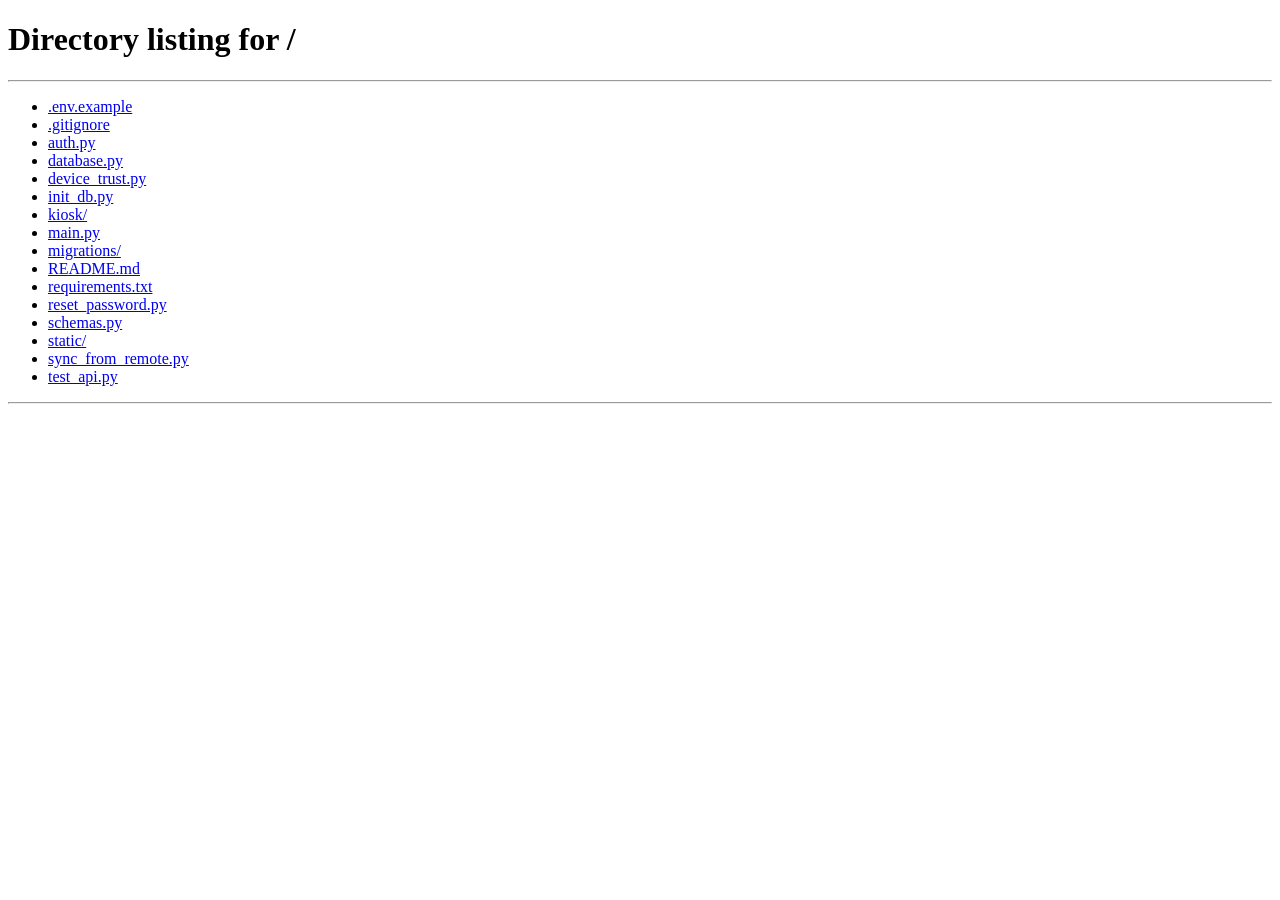
<file: static/reports.html>
<!DOCTYPE html>
<html lang="tr">
<head>
    <meta charset="UTF-8">
    <meta name="viewport" content="width=device-width, initial-scale=1.0">
    <title>Personel Çalışma Süreleri ve Excel Raporu - Web Attendance</title>
    <!-- Google Fonts -->
    <link rel="preconnect" href="https://fonts.googleapis.com">
    <link rel="preconnect" href="https://fonts.gstatic.com" crossorigin>
    <link href="https://fonts.googleapis.com/css2?family=Outfit:wght@300;400;500;600;700;800&family=Plus+Jakarta+Sans:wght@400;500;600;700&display=swap" rel="stylesheet">
    <!-- Font Awesome -->
    <link rel="stylesheet" href="https://cdnjs.cloudflare.com/ajax/libs/font-awesome/6.4.0/css/all.min.css">
    <!-- Base CSS -->
    <link rel="stylesheet" href="/static/style.css?v=20261104_1">
    <style>
        /* Dedicated Report Page Styles */
        .report-page-container {
            width: 100%;
            max-width: 1320px;
            margin: 0 auto;
            display: flex;
            flex-direction: column;
            gap: 24px;
        }

        .report-top-header {
            display: flex;
            justify-content: space-between;
            align-items: center;
            flex-wrap: wrap;
            gap: 16px;
            background: var(--bg-card);
            padding: 20px 28px;
            border-radius: var(--radius-xl);
            border: 1px solid var(--border);
            box-shadow: var(--shadow-card);
        }

        .report-brand-title {
            display: flex;
            align-items: center;
            gap: 14px;
        }

        .report-brand-title i.brand-icon {
            font-size: 1.8rem;
            color: #2E7D32;
            background: #E8F5E9;
            padding: 12px;
            border-radius: 12px;
        }

        .report-brand-title h1 {
            font-size: 1.4rem;
            font-weight: 700;
            color: var(--text-main);
            margin-bottom: 2px;
        }

        .report-brand-title p {
            font-size: 0.85rem;
            color: var(--text-muted);
        }

        .report-header-actions {
            display: flex;
            align-items: center;
            gap: 12px;
        }

        /* KPI Stats Grid */
        .kpi-grid {
            display: grid;
            grid-template-columns: repeat(auto-fit, minmax(240px, 1fr));
            gap: 18px;
        }

        .kpi-card {
            background: var(--bg-card);
            border: 1px solid var(--border);
            border-radius: var(--radius-lg);
            padding: 20px 24px;
            box-shadow: var(--shadow-card);
            display: flex;
            align-items: center;
            gap: 18px;
            transition: transform 0.2s ease, box-shadow 0.2s ease;
        }

        .kpi-card:hover {
            transform: translateY(-2px);
            box-shadow: 0 12px 24px -6px rgba(44, 51, 45, 0.1);
        }

        .kpi-icon-wrapper {
            width: 52px;
            height: 52px;
            border-radius: 14px;
            display: flex;
            align-items: center;
            justify-content: center;
            font-size: 1.4rem;
            flex-shrink: 0;
        }

        .kpi-icon-blue { background: #E0F2FE; color: #0284C7; }
        .kpi-icon-green { background: #DCFCE7; color: #16A34A; }
        .kpi-icon-amber { background: #FEF3C7; color: #D97706; }
        .kpi-icon-purple { background: #F3E8FF; color: #9333EA; }

        .kpi-info h3 {
            font-size: 0.82rem;
            font-weight: 600;
            text-transform: uppercase;
            letter-spacing: 0.5px;
            color: var(--text-muted);
            margin-bottom: 4px;
        }

        .kpi-info .kpi-value {
            font-size: 1.65rem;
            font-weight: 800;
            color: var(--text-main);
            line-height: 1.2;
        }

        /* Toolbar & Filters Card */
        .toolbar-card {
            background: var(--bg-card);
            border: 1px solid var(--border);
            border-radius: var(--radius-xl);
            padding: 22px 28px;
            box-shadow: var(--shadow-card);
            display: flex;
            flex-direction: column;
            gap: 18px;
        }

        .toolbar-top-row {
            display: flex;
            justify-content: space-between;
            align-items: center;
            flex-wrap: wrap;
            gap: 16px;
        }

        .range-pill-group {
            display: flex;
            gap: 8px;
            flex-wrap: wrap;
            background: #F1F4F1;
            padding: 6px;
            border-radius: var(--radius-md);
        }

        .range-pill-btn {
            border: none;
            background: transparent;
            padding: 8px 16px;
            font-size: 0.88rem;
            font-weight: 600;
            color: var(--text-muted);
            border-radius: 8px;
            cursor: pointer;
            transition: all 0.2s ease;
            display: inline-flex;
            align-items: center;
            gap: 6px;
        }

        .range-pill-btn:hover {
            color: var(--text-main);
            background: rgba(255, 255, 255, 0.6);
        }

        .range-pill-btn.active {
            background: var(--bg-card);
            color: #1B4332;
            box-shadow: 0 2px 6px rgba(0, 0, 0, 0.08);
        }

        .excel-export-btn {
            background: #2E7D32;
            color: #FFFFFF;
            border: none;
            padding: 10px 22px;
            border-radius: var(--radius-md);
            font-weight: 700;
            font-size: 0.92rem;
            cursor: pointer;
            display: inline-flex;
            align-items: center;
            gap: 10px;
            transition: all 0.2s ease;
            box-shadow: 0 4px 12px rgba(46, 125, 50, 0.25);
        }

        .excel-export-btn:hover {
            background: #1B5E20;
            transform: translateY(-1px);
            box-shadow: 0 6px 16px rgba(46, 125, 50, 0.35);
        }

        .excel-export-btn:active {
            transform: translateY(0);
        }

        .excel-export-btn.loading {
            opacity: 0.8;
            pointer-events: none;
        }

        .toolbar-bottom-row {
            display: flex;
            align-items: center;
            flex-wrap: wrap;
            gap: 14px;
            padding-top: 14px;
            border-top: 1px dashed var(--border);
        }

        .custom-date-container {
            display: flex;
            align-items: center;
            gap: 10px;
            flex-wrap: wrap;
        }

        .custom-date-input {
            padding: 8px 12px;
            border: 1px solid var(--border);
            border-radius: var(--radius-sm);
            font-size: 0.88rem;
            color: var(--text-main);
            background: #FAFAFA;
        }

        .custom-date-input:focus {
            outline: none;
            border-color: var(--primary);
            background: #FFFFFF;
        }

        .search-box-wrapper {
            flex: 1;
            min-width: 260px;
            position: relative;
        }

        .search-box-wrapper input {
            width: 100%;
            padding: 9px 14px 9px 38px;
            border: 1px solid var(--border);
            border-radius: var(--radius-md);
            font-size: 0.9rem;
            color: var(--text-main);
            background: #FAFAFA;
            transition: border-color 0.2s ease;
        }

        .search-box-wrapper input:focus {
            outline: none;
            border-color: var(--primary);
            background: #FFFFFF;
        }

        .search-box-wrapper i {
            position: absolute;
            left: 13px;
            top: 50%;
            transform: translateY(-50%);
            color: var(--text-muted);
            font-size: 0.9rem;
        }

        /* Table Card */
        .table-card {
            background: var(--bg-card);
            border: 1px solid var(--border);
            border-radius: var(--radius-xl);
            box-shadow: var(--shadow-card);
            overflow: hidden;
            display: flex;
            flex-direction: column;
        }

        .table-header-bar {
            padding: 18px 26px;
            display: flex;
            justify-content: space-between;
            align-items: center;
            border-bottom: 1px solid var(--border);
            background: #FCFDFB;
        }

        .table-header-bar h2 {
            font-size: 1.1rem;
            font-weight: 700;
            color: var(--text-main);
            display: flex;
            align-items: center;
            gap: 10px;
        }

        .table-responsive-container {
            width: 100%;
            overflow-x: auto;
        }

        .report-data-table {
            width: 100%;
            border-collapse: collapse;
            font-size: 0.9rem;
            text-align: left;
        }

        .report-data-table th {
            background: #F4F7F4;
            color: #2F3E33;
            font-weight: 700;
            padding: 14px 16px;
            font-size: 0.82rem;
            text-transform: uppercase;
            letter-spacing: 0.5px;
            border-bottom: 2px solid var(--border);
            white-space: nowrap;
        }

        .report-data-table td {
            padding: 14px 16px;
            border-bottom: 1px solid var(--border);
            color: var(--text-main);
            vertical-align: middle;
        }

        .report-data-table tbody tr:hover {
            background-color: #F8FAF7;
        }

        .badge-status {
            display: inline-flex;
            align-items: center;
            gap: 6px;
            padding: 4px 10px;
            border-radius: 20px;
            font-size: 0.78rem;
            font-weight: 700;
        }

        .badge-active {
            background: #DCFCE7;
            color: #15803D;
        }

        .badge-active::before {
            content: "";
            width: 7px;
            height: 7px;
            border-radius: 50%;
            background: #16A34A;
            animation: pulseDot 1.5s infinite;
        }

        @keyframes pulseDot {
            0%, 100% { opacity: 1; transform: scale(1); }
            50% { opacity: 0.4; transform: scale(1.3); }
        }

        .badge-idle {
            background: #F3F4F6;
            color: #6B7280;
        }

        .hours-highlight {
            font-weight: 800;
            font-size: 1.05rem;
            color: #1B4332;
        }

        .btn-view-logs {
            background: #E8F5E9;
            color: #2E7D32;
            border: 1px solid #C8E6C9;
            padding: 6px 12px;
            border-radius: 6px;
            font-size: 0.82rem;
            font-weight: 600;
            cursor: pointer;
            transition: all 0.2s ease;
            display: inline-flex;
            align-items: center;
            gap: 6px;
        }

        .btn-view-logs:hover {
            background: #2E7D32;
            color: #FFFFFF;
        }

        /* Modal Styles */
        .modal-overlay {
            position: fixed;
            top: 0;
            left: 0;
            right: 0;
            bottom: 0;
            background: rgba(15, 23, 42, 0.6);
            backdrop-filter: blur(4px);
            display: none;
            align-items: center;
            justify-content: center;
            z-index: 9999;
            padding: 20px;
            animation: fadeIn 0.2s ease-out;
        }

        .modal-overlay.active {
            display: flex;
        }

        .modal-dialog {
            background: #FFFFFF;
            border-radius: var(--radius-xl);
            width: 100%;
            max-width: 860px;
            max-height: 85vh;
            display: flex;
            flex-direction: column;
            box-shadow: var(--shadow-modal);
            overflow: hidden;
        }

        .modal-header {
            padding: 20px 26px;
            border-bottom: 1px solid var(--border);
            display: flex;
            justify-content: space-between;
            align-items: center;
            background: #F9FBF9;
        }

        .modal-header h3 {
            font-size: 1.2rem;
            font-weight: 700;
            color: var(--text-main);
            display: flex;
            align-items: center;
            gap: 10px;
        }

        .modal-close-btn {
            background: transparent;
            border: none;
            font-size: 1.3rem;
            color: var(--text-muted);
            cursor: pointer;
            padding: 6px;
            border-radius: 6px;
            transition: color 0.2s;
        }

        .modal-close-btn:hover {
            color: var(--error);
        }

        .modal-body {
            padding: 24px 26px;
            overflow-y: auto;
            flex: 1;
        }

        .log-timeline-table {
            width: 100%;
            border-collapse: collapse;
            font-size: 0.88rem;
        }

        .log-timeline-table th {
            background: #F3F4F6;
            color: var(--text-muted);
            padding: 10px 12px;
            text-align: left;
            font-size: 0.8rem;
            text-transform: uppercase;
        }

        .log-timeline-table td {
            padding: 10px 12px;
            border-bottom: 1px solid #E5E7EB;
        }

        .action-tag-in {
            color: #15803D;
            background: #DCFCE7;
            padding: 3px 8px;
            border-radius: 4px;
            font-weight: 700;
            font-size: 0.78rem;
        }

        .action-tag-out {
            color: #B91C1C;
            background: #FEE2E2;
            padding: 3px 8px;
            border-radius: 4px;
            font-weight: 700;
            font-size: 0.78rem;
        }
    </style>
</head>
<body>

    <div class="report-page-container">

        <!-- Top Header Navigation -->
        <header class="report-top-header">
            <div class="report-brand-title">
                <i class="fa-solid fa-file-excel brand-icon"></i>
                <div>
                    <h1>Personel Çalışma Süreleri ve Excel Raporu</h1>
                    <p>Filtrelenen dönem bazında tüm çalışanların mesai saatleri, giriş-çıkış analizleri ve Excel çıktısı</p>
                </div>
            </div>

            <div class="report-header-actions">
                <a href="/#map" onclick="sessionStorage.setItem('open_admin_tab', 'map')" class="btn btn-outline" style="text-decoration:none; display:inline-flex; align-items:center; gap:8px;">
                    <i class="fa-solid fa-map-location-dot" style="color:#0284C7;"></i>
                    <span>Canlı Harita</span>
                </a>
                <a href="/" class="btn btn-outline" style="text-decoration:none; display:inline-flex; align-items:center; gap:8px;">
                    <i class="fa-solid fa-arrow-left"></i>
                    <span>Ana Panele Dön</span>
                </a>
                <button type="button" class="btn btn-ghost" onclick="handleLogout()" title="Oturumu Kapat">
                    <i class="fa-solid fa-right-from-bracket"></i>
                </button>
            </div>
        </header>

        <!-- KPI Summary Cards -->
        <div class="kpi-grid">
            <div class="kpi-card">
                <div class="kpi-icon-wrapper kpi-icon-blue">
                    <i class="fa-solid fa-users"></i>
                </div>
                <div class="kpi-info">
                    <h3>Toplam Personel</h3>
                    <div id="kpiTotalPersonnel" class="kpi-value">-</div>
                </div>
            </div>

            <div class="kpi-card">
                <div class="kpi-icon-wrapper kpi-icon-green">
                    <i class="fa-solid fa-user-check"></i>
                </div>
                <div class="kpi-info">
                    <h3>Şu An Mesaide</h3>
                    <div id="kpiActivePersonnel" class="kpi-value">-</div>
                </div>
            </div>

            <div class="kpi-card">
                <div class="kpi-icon-wrapper kpi-icon-amber">
                    <i class="fa-solid fa-clock"></i>
                </div>
                <div class="kpi-info">
                    <h3>Toplam Çalışma Süresi</h3>
                    <div id="kpiTotalHours" class="kpi-value">-</div>
                </div>
            </div>

            <div class="kpi-card">
                <div class="kpi-icon-wrapper kpi-icon-purple">
                    <i class="fa-solid fa-chart-pie"></i>
                </div>
                <div class="kpi-info">
                    <h3>Kişi Başı Ortalama</h3>
                    <div id="kpiAvgHours" class="kpi-value">-</div>
                </div>
            </div>
        </div>

        <!-- Filter & Actions Toolbar -->
        <div class="toolbar-card">
            <div class="toolbar-top-row">
                <!-- Period Switcher Buttons -->
                <div class="range-pill-group">
                    <button type="button" class="range-pill-btn" data-range="daily" onclick="setPeriod('daily')">
                        <i class="fa-solid fa-calendar-day"></i> Bugün
                    </button>
                    <button type="button" class="range-pill-btn active" data-range="weekly" onclick="setPeriod('weekly')">
                        <i class="fa-solid fa-calendar-week"></i> Son 7 Gün (Haftalık)
                    </button>
                    <button type="button" class="range-pill-btn" data-range="monthly" onclick="setPeriod('monthly')">
                        <i class="fa-solid fa-calendar-days"></i> Son 30 Gün (Aylık)
                    </button>
                    <button type="button" class="range-pill-btn" data-range="all" onclick="setPeriod('all')">
                        <i class="fa-solid fa-calendar"></i> Tüm Zamanlar
                    </button>
                    <button type="button" class="range-pill-btn" data-range="custom" onclick="setPeriod('custom')">
                        <i class="fa-solid fa-sliders"></i> Özel Tarih
                    </button>
                </div>

                <!-- Export to Excel Button -->
                <button type="button" id="btnExportExcel" class="excel-export-btn" onclick="exportToExcel()">
                    <i class="fa-solid fa-file-excel"></i>
                    <span>Excel Olarak İndir (.xlsx)</span>
                </button>
            </div>

            <!-- Custom Date Pickers & Instant Search -->
            <div class="toolbar-bottom-row">
                <div id="customDateRow" class="custom-date-container" style="display: none;">
                    <label for="startDateInput" style="font-size:0.85rem; font-weight:600; color:var(--text-muted);">Başlangıç:</label>
                    <input type="date" id="startDateInput" class="custom-date-input">
                    <label for="endDateInput" style="font-size:0.85rem; font-weight:600; color:var(--text-muted);">Bitiş:</label>
                    <input type="date" id="endDateInput" class="custom-date-input">
                    <button type="button" class="btn btn-sm btn-primary" onclick="loadReportData()">Uygula</button>
                </div>

                <div class="search-box-wrapper">
                    <i class="fa-solid fa-magnifying-glass"></i>
                    <input type="text" id="searchInput" placeholder="Sicil no veya personel adı ile ara..." oninput="onSearchChange()">
                </div>

                <button type="button" class="btn btn-outline btn-sm" onclick="loadReportData()" title="Verileri Yenile">
                    <i class="fa-solid fa-rotate"></i> Yenile
                </button>
            </div>
        </div>

        <!-- Main Report Data Table -->
        <div class="table-card">
            <div class="table-header-bar">
                <h2>
                    <i class="fa-solid fa-table-list text-emerald"></i>
                    <span>Personel Çalışma Saatleri Listesi</span>
                </h2>
                <span id="recordCountBadge" style="font-size:0.85rem; color:var(--text-muted); font-weight:600;">- Kayıt</span>
            </div>

            <div class="table-responsive-container">
                <table class="report-data-table">
                    <thead>
                        <tr>
                            <th style="width: 50px; text-align: center;">#</th>
                            <th>Sicil Kodu</th>
                            <th>Personel Adı Soyadı</th>
                            <th>Rol / Yetki</th>
                            <th style="text-align: center;">Çalışılan Gün</th>
                            <th style="text-align: center;">Giriş / Çıkış</th>
                            <th style="text-align: right;">Toplam Süre (Saat)</th>
                            <th>Toplam Süre</th>
                            <th style="text-align: center;">Anlık Durum</th>
                            <th style="text-align: center;">İşlem</th>
                        </tr>
                    </thead>
                    <tbody id="reportTableBody">
                        <tr>
                            <td colspan="10" style="text-align:center; padding: 40px; color: var(--text-muted);">
                                <i class="fa-solid fa-spinner fa-spin" style="font-size: 1.5rem; margin-bottom: 8px; display:block;"></i>
                                Veriler yükleniyor, lütfen bekleyin...
                            </td>
                        </tr>
                    </tbody>
                </table>
            </div>
        </div>

    </div>

    <!-- Detail Log Modal -->
    <div id="detailModal" class="modal-overlay" onclick="closeDetailModal(event)">
        <div class="modal-dialog" onclick="event.stopPropagation()">
            <div class="modal-header">
                <h3>
                    <i class="fa-solid fa-clock-rotate-left text-emerald"></i>
                    <span id="modalEmployeeName">Personel Mesai Hareketleri</span>
                </h3>
                <button type="button" class="modal-close-btn" onclick="closeDetailModal()">
                    <i class="fa-solid fa-xmark"></i>
                </button>
            </div>
            <div class="modal-body">
                <div style="margin-bottom: 16px; display: flex; justify-content: space-between; align-items: center; flex-wrap: wrap; gap: 8px;">
                    <div>
                        <span id="modalEmployeeCode" style="font-weight:700; color:var(--text-main); margin-right:12px;"></span>
                        <span id="modalTotalHours" style="color:#1B4332; font-weight:700;"></span>
                    </div>
                    <span id="modalPeriodText" style="font-size: 0.85rem; color: var(--text-muted);"></span>
                </div>
                <div class="table-responsive-container">
                    <table class="log-timeline-table">
                        <thead>
                            <tr>
                                <th>Tarih & Saat</th>
                                <th>Hareket Türü</th>
                                <th>Konum / Şantiye</th>
                                <th>Cihaz Bilgisi</th>
                                <th>IP Adresi</th>
                            </tr>
                        </thead>
                        <tbody id="modalLogsBody">
                            <tr>
                                <td colspan="5" style="text-align:center; padding:20px; color:var(--text-muted);">Yükleniyor...</td>
                            </tr>
                        </tbody>
                    </table>
                </div>
            </div>
        </div>
    </div>

    <!-- JavaScript Script -->
    <script src="/static/reports.js?v=20261104_1"></script>
</body>
</html>
</file>
<file: static/style.css>
/* ==========================================
   DESIGN SYSTEM & CSS VARIABLES
   ========================================== */
:root {
  --bg-primary: #F9F6F0;      /* Sayfa arka planı */
  --bg-card: #FFFFFF;         /* Kart yüzeyleri */
  --border: #E8ECE5;          /* Kenarlıklar */
  --primary: #4A6B53;         /* İşe başla ana butonu */
  --primary-hover: #364F3D;   /* Buton hover durumu */
  --text-main: #2C332D;       /* Başlıklar ve ana içerik */
  --text-muted: #6E7A70;      /* Cihaz/konum bilgi yazıları */
  --error: #C85A54;           /* İzin red uyarıları */
  --error-hover: #A74742;

  --primary-glow: rgba(74, 107, 83, 0.2);
  --error-glow: rgba(200, 90, 84, 0.2);

  --shadow-card: 0 10px 25px -5px rgba(44, 51, 45, 0.06), 0 4px 10px -2px rgba(44, 51, 45, 0.04);
  --shadow-modal: 0 20px 40px -10px rgba(44, 51, 45, 0.2);

  --radius-xl: 18px;
  --radius-lg: 14px;
  --radius-md: 10px;
  --radius-sm: 6px;

  --transition: all 0.25s cubic-bezier(0.4, 0, 0.2, 1);
}

/* Base Reset */
* {
    box-sizing: border-box;
    margin: 0;
    padding: 0;
    font-family: 'Outfit', 'Plus Jakarta Sans', sans-serif;
}

body {
    background-color: var(--bg-primary);
    color: var(--text-main);
    min-height: 100vh;
    display: flex;
    justify-content: center;
    align-items: flex-start;
    padding: 30px 16px;
}

.app-container {
    width: 100%;
    max-width: 1240px;
}

/* Views Management */
.view-container {
    width: 100%;
    transition: var(--transition);
}

.hidden-view {
    display: none !important;
    opacity: 0;
    transform: scale(0.98);
}

.active-view {
    display: flex;
    flex-direction: column;
    gap: 28px;
    animation: fadeIn 0.4s ease-out forwards;
}

@keyframes fadeIn {
    from { opacity: 0; transform: translateY(12px); }
    to { opacity: 1; transform: translateY(0); }
}

/* ==========================================
   1. LOGIN VIEW STYLING
   ========================================== */
.login-card-wrapper {
    min-height: 80vh;
    display: flex;
    align-items: center;
    justify-content: center;
}

.login-card {
    width: 100%;
    max-width: 440px;
    background: var(--bg-card);
    border: 1px solid var(--border);
    border-radius: var(--radius-xl);
    padding: 40px 36px;
    box-shadow: var(--shadow-card);
    text-align: center;
}

.login-header {
    margin-bottom: 28px;
}

.login-logo-icon {
    width: 64px;
    height: 64px;
    background: var(--primary);
    border-radius: var(--radius-lg);
    display: inline-flex;
    align-items: center;
    justify-content: center;
    font-size: 30px;
    color: #FFFFFF;
    margin-bottom: 16px;
    box-shadow: 0 8px 20px var(--primary-glow);
}

.login-header h1 {
    font-size: 26px;
    font-weight: 700;
    color: var(--text-main);
    letter-spacing: -0.5px;
}

.login-subtitle {
    font-size: 14px;
    color: var(--text-muted);
    margin-top: 6px;
}

.login-footer {
    margin-top: 28px;
    padding-top: 18px;
    border-top: 1px solid var(--border);
    font-size: 12px;
    color: var(--text-muted);
    display: flex;
    align-items: center;
    justify-content: center;
    gap: 8px;
}

.login-footer i {
    color: var(--primary);
}

/* ==========================================
   2. CARDS & LAYOUT SPACING
   ========================================== */
.card {
    background: var(--bg-card);
    border: 1px solid var(--border);
    border-radius: var(--radius-xl);
    padding: 30px 32px;
    box-shadow: var(--shadow-card);
    transition: var(--transition);
}

.card:hover {
    border-color: #D3DAD0;
}

.card-header {
    margin-bottom: 22px;
}

.card-header h2 {
    font-size: 18px;
    font-weight: 700;
    color: var(--text-main);
    display: flex;
    align-items: center;
    gap: 12px;
}

.card-header h2 i {
    color: var(--primary);
}

/* App Header */
.app-header {
    background: var(--bg-card);
    border: 1px solid var(--border);
    border-radius: var(--radius-xl);
    padding: 22px 28px;
    display: flex;
    justify-content: space-between;
    align-items: center;
    box-shadow: var(--shadow-card);
}

.logo-area {
    display: flex;
    align-items: center;
    gap: 16px;
}

.logo-icon {
    width: 46px;
    height: 46px;
    background: var(--primary);
    border-radius: var(--radius-md);
    display: flex;
    align-items: center;
    justify-content: center;
    font-size: 22px;
    color: #FFFFFF;
    box-shadow: 0 4px 14px var(--primary-glow);
}

.logo-area h1 {
    font-size: 20px;
    font-weight: 700;
    color: var(--text-main);
    letter-spacing: -0.3px;
}

.subtitle {
    font-size: 13px;
    color: var(--text-muted);
}

#userWelcomeText, #adminWelcomeText {
    font-size: 16px;
    font-weight: 600;
    color: var(--primary);
    letter-spacing: -0.2px;
    margin-top: 2px;
}

.header-actions {
    display: flex;
    align-items: center;
    gap: 12px;
}

.main-content {
    display: flex;
    flex-direction: column;
    gap: 28px;
}

/* ==========================================
   3. STATUS CARD
   ========================================== */
.status-card {
    background: var(--bg-card);
    border-left: 6px solid var(--primary);
}

.status-header {
    display: flex;
    justify-content: space-between;
    align-items: center;
    margin-bottom: 22px;
    padding-bottom: 14px;
    border-bottom: 1px solid var(--border);
}

.status-title-group {
    display: flex;
    align-items: center;
    gap: 10px;
    color: var(--primary);
}

.status-title {
    font-size: 13px;
    font-weight: 700;
    color: var(--text-muted);
    letter-spacing: 1.2px;
}

.status-badge {
    padding: 8px 18px;
    border-radius: 24px;
    font-size: 13px;
    font-weight: 700;
    display: flex;
    align-items: center;
    gap: 8px;
}

.status-online {
    background: rgba(74, 107, 83, 0.12);
    color: var(--primary);
    border: 1px solid rgba(74, 107, 83, 0.25);
}

.status-offline {
    background: rgba(200, 90, 84, 0.12);
    color: var(--error);
    border: 1px solid rgba(200, 90, 84, 0.25);
}

.status-details-grid {
    display: grid;
    grid-template-columns: repeat(auto-fit, minmax(200px, 1fr));
    gap: 20px;
}

.status-detail-item {
    background: var(--bg-primary);
    padding: 14px 18px;
    border-radius: var(--radius-md);
    border: 1px solid var(--border);
}

.detail-label {
    font-size: 12px;
    color: var(--text-muted);
    display: block;
    margin-bottom: 4px;
}

.detail-value {
    font-size: 15px;
    font-weight: 600;
    color: var(--text-main);
}

/* ==========================================
   4. FORM & ACTION BUTTONS
   ========================================== */
.form-group {
    margin-bottom: 20px;
    text-align: left;
}

.form-group label {
    display: block;
    font-size: 13px;
    font-weight: 600;
    color: var(--text-main);
    margin-bottom: 8px;
}

.required {
    color: var(--error);
}

.input-wrapper {
    position: relative;
    width: 100%;
}

.input-icon {
    position: absolute;
    left: 16px;
    top: 50%;
    transform: translateY(-50%);
    color: var(--primary);
    font-size: 16px;
    pointer-events: none;
    z-index: 3;
}

.input-wrapper input,
.input-wrapper select {
    width: 100%;
    background: var(--bg-card);
    border: 1px solid var(--border);
    border-radius: var(--radius-md);
    padding: 14px 16px 14px 46px;
    color: var(--text-main);
    font-size: 15px;
    font-weight: 500;
    transition: var(--transition);
    outline: none;
    cursor: pointer;
    box-sizing: border-box;
    position: relative;
    z-index: 2;
}

.input-wrapper select {
    appearance: none;
    -webkit-appearance: none;
    -moz-appearance: none;
    background-image: url("data:image/svg+xml;charset=UTF-8,%3csvg xmlns='http://www.w3.org/2000/svg' viewBox='0 0 24 24' fill='none' stroke='%234A6B53' stroke-width='2.5' stroke-linecap='round' stroke-linejoin='round'%3e%3cpolyline points='6 9 12 15 18 9'%3e%3c/polyline%3e%3c/svg%3e");
    background-repeat: no-repeat;
    background-position: right 16px center;
    background-size: 16px;
    padding-right: 44px;
    pointer-events: auto !important;
}

.input-wrapper input:focus,
.input-wrapper select:focus {
    border-color: var(--primary);
    box-shadow: 0 0 0 3px var(--primary-glow);
}

.gps-status-pill {
    background: var(--bg-primary);
    border: 1px solid var(--border);
    padding: 12px 18px;
    border-radius: var(--radius-md);
    display: flex;
    align-items: center;
    gap: 12px;
    font-size: 13px;
    color: var(--text-muted);
    margin-bottom: 24px;
}

.gps-status-pill i {
    color: var(--primary);
    font-size: 16px;
}

.gps-status-pill span {
    flex: 1;
    white-space: nowrap;
    overflow: hidden;
    text-overflow: ellipsis;
}

.btn-text {
    background: transparent;
    border: none;
    color: var(--text-muted);
    cursor: pointer;
    padding: 6px 10px;
    border-radius: var(--radius-sm);
    transition: var(--transition);
}

.btn-text:hover {
    color: var(--primary);
    background: rgba(74, 107, 83, 0.1);
}

/* Button Base */
.btn {
    padding: 14px 24px;
    border-radius: var(--radius-md);
    font-size: 15px;
    font-weight: 700;
    border: none;
    cursor: pointer;
    display: inline-flex;
    align-items: center;
    justify-content: center;
    gap: 10px;
    transition: var(--transition);
}

.btn:disabled,
.btn.disabled-btn {
    opacity: 0.45 !important;
    cursor: not-allowed !important;
    pointer-events: none !important;
    transform: none !important;
    box-shadow: none !important;
    filter: grayscale(40%);
}

.btn-block {
    width: 100%;
}

.btn-emerald {
    background: var(--primary);
    color: #FFFFFF;
    box-shadow: 0 4px 14px var(--primary-glow);
}

.btn-emerald:hover {
    background: var(--primary-hover);
    transform: translateY(-2px);
    box-shadow: 0 6px 18px var(--primary-glow);
}

.btn-outline-emerald {
    background: transparent;
    border: 1px solid var(--border);
    color: var(--primary);
}

.btn-outline-emerald:hover {
    background: rgba(74, 107, 83, 0.08);
    border-color: var(--primary);
}

.btn-ghost {
    background: transparent;
    border: none;
    color: var(--text-muted);
}

.btn-ghost:hover {
    color: var(--error);
    background: rgba(200, 90, 84, 0.08);
}

.action-buttons-grid {
    display: grid;
    grid-template-columns: 1fr 1fr;
    gap: 20px;
}

.btn-checkin {
    background: var(--primary);
    color: #FFFFFF;
    padding: 16px;
    font-size: 15px;
    box-shadow: 0 4px 14px var(--primary-glow);
    transition: all 0.3s cubic-bezier(0.34, 1.56, 0.64, 1);
}

.btn-checkin:hover {
    background: linear-gradient(135deg, #10B981 0%, #059669 100%);
    color: #FFFFFF;
    transform: translateY(-3px) scale(1.02);
    box-shadow: 0 10px 28px rgba(16, 185, 129, 0.5);
}

.btn-checkout {
    background: var(--error);
    color: #FFFFFF;
    padding: 16px;
    font-size: 15px;
    box-shadow: 0 4px 14px var(--error-glow);
    transition: all 0.3s cubic-bezier(0.34, 1.56, 0.64, 1);
}

.btn-checkout:hover {
    background: linear-gradient(135deg, #EF4444 0%, #DC2626 100%);
    color: #FFFFFF;
    transform: translateY(-3px) scale(1.02);
    box-shadow: 0 10px 28px rgba(239, 68, 68, 0.5);
}

.btn-sm {
    padding: 8px 16px;
    font-size: 13px;
}

.btn-secondary {
    background: var(--bg-primary);
    color: var(--text-muted);
    border: 1px solid var(--border);
}

.btn-secondary:hover {
    background: #E8ECE5;
    color: var(--text-main);
}

/* ==========================================
   5. MODAL POPUP STYLING
   ========================================== */
.modal-overlay {
    position: fixed;
    top: 0;
    left: 0;
    width: 100vw;
    height: 100vh;
    background: rgba(44, 51, 45, 0.45);
    backdrop-filter: blur(6px);
    z-index: 999;
    display: flex;
    align-items: center;
    justify-content: center;
    padding: 20px;
    transition: var(--transition);
}

.hidden-modal {
    opacity: 0;
    pointer-events: none;
}

.modal-dialog {
    background: var(--bg-card);
    border: 1px solid var(--border);
    border-radius: var(--radius-xl);
    width: 100%;
    max-width: 780px;
    max-height: 85vh;
    display: flex;
    flex-direction: column;
    box-shadow: var(--shadow-modal);
    transform: scale(0.95);
    transition: var(--transition);
}

.modal-overlay:not(.hidden-modal) .modal-dialog {
    transform: scale(1);
}

.modal-header {
    padding: 20px 28px;
    border-bottom: 1px solid var(--border);
    display: flex;
    justify-content: space-between;
    align-items: center;
}

.modal-title {
    display: flex;
    align-items: center;
    gap: 14px;
}

.modal-title i {
    font-size: 24px;
    color: var(--primary);
}

.modal-title h3 {
    font-size: 18px;
    font-weight: 700;
    color: var(--text-main);
}

.modal-subtitle {
    font-size: 12px;
    color: var(--text-muted);
}

.modal-header-actions {
    display: flex;
    align-items: center;
    gap: 12px;
}

.modal-close-btn {
    background: transparent;
    border: none;
    color: var(--text-muted);
    font-size: 20px;
    cursor: pointer;
    padding: 6px;
    border-radius: var(--radius-sm);
    transition: var(--transition);
}

.modal-close-btn:hover {
    color: var(--error);
    background: rgba(200, 90, 84, 0.08);
}

.modal-body {
    padding: 20px 28px;
    overflow-y: auto;
    flex: 1;
}

.modal-footer {
    padding: 16px 28px;
    border-top: 1px solid var(--border);
    display: flex;
    justify-content: flex-end;
}

/* History Table inside Modal */
.table-responsive {
    width: 100%;
    overflow-x: auto;
}

.history-table {
    width: 100%;
    border-collapse: collapse;
    font-size: 13px;
    text-align: left;
}

.history-table th {
    padding: 14px 16px;
    background: var(--bg-primary);
    color: var(--text-main);
    font-weight: 700;
    border-bottom: 1px solid var(--border);
}

.history-table td {
    padding: 14px 16px;
    border-bottom: 1px solid var(--border);
    color: var(--text-main);
}

.history-table tr:hover td {
    background: rgba(74, 107, 83, 0.04);
}

.badge-tag {
    padding: 4px 12px;
    border-radius: 14px;
    font-size: 11px;
    font-weight: 700;
    display: inline-block;
}

.badge-checkin {
    background: rgba(74, 107, 83, 0.12);
    color: var(--primary);
    border: 1px solid rgba(74, 107, 83, 0.25);
}

.badge-checkout {
    background: rgba(200, 90, 84, 0.12);
    color: var(--error);
    border: 1px solid rgba(200, 90, 84, 0.25);
}

/* Toast Notifications */
.toast-container {
    position: fixed;
    bottom: 24px;
    right: 24px;
    display: flex;
    flex-direction: column;
    gap: 10px;
    z-index: 1000;
}

.toast {
    background: var(--bg-card);
    border: 1px solid var(--border);
    color: var(--text-main);
    padding: 14px 22px;
    border-radius: var(--radius-md);
    box-shadow: 0 10px 25px rgba(44, 51, 45, 0.15);
    display: flex;
    align-items: center;
    gap: 12px;
    font-size: 14px;
    animation: slideIn 0.3s ease-out forwards;
}

.toast-success { border-left: 4px solid var(--primary); }
.toast-error { border-left: 4px solid var(--error); }
.toast-info { border-left: 4px solid #3b82f6; }

@keyframes slideIn {
    from { transform: translateX(100%); opacity: 0; }
    to { transform: translateX(0); opacity: 1; }
}

/* Footer */
.app-footer {
    text-align: center;
    font-size: 12px;
    color: var(--text-muted);
    padding: 16px 0;
}

/* ==========================================
   6. INFO BOXES (Cihaz & Ağ/GPS Bilgisi)
   ========================================== */
.info-boxes-grid {
    display: grid;
    grid-template-columns: repeat(auto-fit, minmax(260px, 1fr));
    gap: 16px;
    margin-bottom: 24px;
}

.info-box {
    background: var(--bg-primary);
    border: 1px solid var(--border);
    border-left: 4px solid var(--primary);
    border-radius: var(--radius-lg);
    padding: 14px 16px;
    transition: var(--transition);
}

.info-box:hover {
    border-color: #D3DAD0;
    box-shadow: 0 4px 12px rgba(44, 51, 45, 0.04);
}

.info-box-header {
    display: flex;
    justify-content: space-between;
    align-items: center;
    margin-bottom: 10px;
    padding-bottom: 6px;
    border-bottom: 1px dashed rgba(74, 107, 83, 0.15);
}

.info-box-title-group {
    display: flex;
    align-items: center;
    gap: 8px;
}

.info-box-icon {
    font-size: 14px;
    color: var(--primary);
}

.info-box-title {
    font-size: 13px;
    font-weight: 700;
    color: var(--text-main);
    letter-spacing: -0.2px;
}

.btn-icon-refresh {
    background: transparent;
    border: none;
    color: var(--text-muted);
    cursor: pointer;
    padding: 4px 6px;
    border-radius: var(--radius-sm);
    transition: var(--transition);
}

.btn-icon-refresh:hover {
    color: var(--primary);
    background: rgba(74, 107, 83, 0.1);
    transform: rotate(45deg);
}

.info-box-content {
    display: flex;
    flex-direction: column;
    gap: 6px;
}

.info-row {
    display: flex;
    justify-content: space-between;
    align-items: center;
    font-size: 12px;
}

.info-label {
    color: var(--text-muted);
    font-weight: 500;
}

.info-val {
    color: var(--text-main);
    font-weight: 600;
    text-align: right;
    word-break: break-word;
    max-width: 65%;
}

/* ==========================================
   7. CONFIRMATION POPUP (MODAL) STYLING
   ========================================== */
.confirm-modal-dialog {
    max-width: 480px;
    text-align: center;
}

.confirm-modal-header {
    padding: 28px 24px 16px;
    display: flex;
    flex-direction: column;
    align-items: center;
    gap: 12px;
}

.confirm-icon-ring {
    width: 64px;
    height: 64px;
    border-radius: 50%;
    background: rgba(74, 107, 83, 0.12);
    border: 2px solid var(--primary);
    display: flex;
    align-items: center;
    justify-content: center;
    font-size: 32px;
    color: var(--primary);
    box-shadow: 0 6px 16px var(--primary-glow);
}

.confirm-modal-title {
    font-size: 20px;
    font-weight: 700;
    color: var(--text-main);
    letter-spacing: -0.4px;
}

.confirm-modal-body {
    padding: 12px 24px 20px;
}

.confirm-notice-banner {
    background: rgba(74, 107, 83, 0.08);
    border: 1px solid rgba(74, 107, 83, 0.25);
    border-radius: var(--radius-md);
    padding: 12px 16px;
    margin-bottom: 16px;
    display: flex;
    align-items: center;
    gap: 10px;
    font-size: 13px;
    font-weight: 600;
    color: var(--primary);
    text-align: left;
}

.confirm-notice-banner i {
    font-size: 16px;
    color: var(--primary);
    flex-shrink: 0;
}

.confirm-summary-grid {
    display: flex;
    flex-direction: column;
    gap: 10px;
    background: var(--bg-primary);
    border: 1px solid var(--border);
    border-radius: var(--radius-lg);
    padding: 16px;
    text-align: left;
}

.confirm-item {
    display: flex;
    justify-content: space-between;
    align-items: center;
    font-size: 13px;
    padding-bottom: 8px;
    border-bottom: 1px dashed var(--border);
}

.confirm-item:last-child {
    border-bottom: none;
    padding-bottom: 0;
}

.confirm-item-label {
    color: var(--text-muted);
    font-weight: 500;
    display: flex;
    align-items: center;
    gap: 8px;
}

.confirm-item-label i {
    color: var(--primary);
    width: 14px;
    text-align: center;
}

.confirm-item-value {
    color: var(--text-main);
    font-weight: 700;
    text-align: right;
}

.confirm-modal-footer {
    padding: 16px 24px 24px;
}

/* Responsive adjustments */
@media (max-width: 640px) {
    body { padding: 12px 10px; }
    .card { padding: 22px 20px; }
    .app-header { flex-direction: column; align-items: flex-start; gap: 14px; }
    .header-actions { width: 100%; justify-content: space-between; }
    .action-buttons-grid { grid-template-columns: 1fr; }
    .info-boxes-grid { grid-template-columns: 1fr; }
    .modal-dialog { max-height: 92vh; }
    .confirm-item { flex-direction: column; align-items: flex-start; gap: 4px; }
    .confirm-item-value { text-align: left; }
    .admin-stats-grid { grid-template-columns: 1fr; }
    .admin-nav-tabs { flex-direction: column; }
    .admin-section-header { flex-direction: column; align-items: flex-start; gap: 14px; }
    .report-filter-group { width: 100%; justify-content: flex-start; }
}

/* ==========================================
   8. ADMIN PANEL & LOGIN MODES STYLING
   ========================================== */
.login-mode-tabs {
    display: flex;
    background: var(--bg-primary);
    padding: 5px;
    border-radius: var(--radius-lg);
    margin-bottom: 22px;
    border: 1px solid var(--border);
}

.login-tab-btn {
    flex: 1;
    padding: 10px 14px;
    border: none;
    background: transparent;
    border-radius: var(--radius-md);
    font-size: 13px;
    font-weight: 700;
    color: var(--text-muted);
    cursor: pointer;
    display: flex;
    align-items: center;
    justify-content: center;
    gap: 8px;
    transition: var(--transition);
}

.login-tab-btn.active {
    background: var(--bg-card);
    color: var(--primary);
    box-shadow: 0 2px 8px rgba(44, 51, 45, 0.08);
}

.hidden-form {
    display: none !important;
}

.custom-select {
    width: 100%;
    background: var(--bg-card);
    border: 1px solid var(--border);
    border-radius: var(--radius-md);
    padding: 14px 16px 14px 46px;
    color: var(--text-main);
    font-size: 14px;
    font-weight: 600;
    transition: var(--transition);
    outline: none;
    appearance: none;
    cursor: pointer;
}

.custom-select:focus {
    border-color: var(--primary);
    box-shadow: 0 0 0 3px var(--primary-glow);
}

/* Admin Header */
.admin-header {
    border-left: 6px solid var(--primary);
}

.admin-logo-icon {
    background: linear-gradient(135deg, #4A6B53 0%, #2D4334 100%);
    box-shadow: 0 4px 16px rgba(74, 107, 83, 0.3);
}

/* Admin Navigation Tabs */
.admin-nav-tabs {
    display: flex;
    gap: 12px;
    margin-bottom: 24px;
}

.admin-nav-btn {
    flex: 1;
    padding: 14px 20px;
    background: var(--bg-card);
    border: 1px solid var(--border);
    border-radius: var(--radius-lg);
    font-size: 14px;
    font-weight: 700;
    color: var(--text-muted);
    cursor: pointer;
    display: flex;
    align-items: center;
    justify-content: center;
    gap: 10px;
    box-shadow: var(--shadow-card);
    transition: var(--transition);
}

.admin-nav-btn i {
    font-size: 16px;
}

.admin-nav-btn:hover {
    border-color: var(--primary);
    color: var(--primary);
}

.admin-nav-btn.active {
    background: var(--primary);
    color: #FFFFFF;
    border-color: var(--primary);
    box-shadow: 0 6px 18px var(--primary-glow);
}

.admin-nav-btn.active i {
    color: #FFFFFF;
}

/* Admin Section Header & Filter Group */
.admin-section-header {
    display: flex;
    justify-content: space-between;
    align-items: center;
    flex-wrap: wrap;
    gap: 16px;
    border-bottom: 1px solid var(--border);
    padding-bottom: 18px;
    margin-bottom: 22px;
}

.report-filter-group {
    display: flex;
    background: var(--bg-primary);
    padding: 4px;
    border-radius: var(--radius-md);
    border: 1px solid var(--border);
    gap: 4px;
}

.filter-tab-btn {
    padding: 8px 16px;
    border: none;
    background: transparent;
    border-radius: var(--radius-sm);
    font-size: 13px;
    font-weight: 700;
    color: var(--text-muted);
    cursor: pointer;
    display: inline-flex;
    align-items: center;
    gap: 6px;
    transition: var(--transition);
}

.filter-tab-btn:hover {
    color: var(--primary);
}

.filter-tab-btn.active {
    background: var(--primary);
    color: #FFFFFF;
    box-shadow: 0 2px 8px var(--primary-glow);
}

/* Admin Summary Stats Bar */
.admin-stats-grid {
    display: grid;
    grid-template-columns: repeat(auto-fit, minmax(200px, 1fr));
    gap: 16px;
    margin-bottom: 22px;
}

.admin-stat-card {
    background: var(--bg-primary);
    border: 1px solid var(--border);
    border-radius: var(--radius-lg);
    padding: 16px 20px;
    display: flex;
    align-items: center;
    gap: 16px;
    transition: var(--transition);
}

.admin-stat-card:hover {
    transform: translateY(-2px);
    box-shadow: 0 6px 16px rgba(44, 51, 45, 0.05);
}

.stat-icon-wrapper {
    width: 46px;
    height: 46px;
    border-radius: var(--radius-md);
    display: flex;
    align-items: center;
    justify-content: center;
    font-size: 20px;
    flex-shrink: 0;
}

.icon-blue { background: rgba(59, 130, 246, 0.12); color: #3B82F6; }
.icon-green { background: rgba(74, 107, 83, 0.12); color: var(--primary); }
.icon-red { background: rgba(200, 90, 84, 0.12); color: var(--error); }

.stat-info {
    display: flex;
    flex-direction: column;
}

.stat-label {
    font-size: 12px;
    font-weight: 600;
    color: var(--text-muted);
}

.stat-value {
    font-size: 22px;
    font-weight: 800;
    color: var(--text-main);
}

/* Admin 2-Column Grid Layout */
.admin-two-col-grid,
.reports-two-col-grid {
    display: grid;
    grid-template-columns: 1fr 1fr;
    gap: 24px;
    align-items: start;
}

@media (max-width: 1080px) {
    .admin-two-col-grid,
    .reports-two-col-grid {
        grid-template-columns: 1fr;
    }
}

.form-row-2col {
    display: grid;
    grid-template-columns: 1fr 1fr;
    gap: 16px;
}

@media (max-width: 600px) {
    .form-row-2col {
        grid-template-columns: 1fr;
    }
}

.mt-3 { margin-top: 12px; }
.mt-4 { margin-top: 16px; }
.py-4 { padding-top: 16px; padding-bottom: 16px; }
.text-center { text-align: center; }

/* ==========================================
   EMPLOYEE ATTENDANCE REPORT STYLING
   ========================================== */
.mb-4 { margin-bottom: 16px; }

/* Controls Box (Search & Period Buttons) */
.emp-report-controls {
    display: flex;
    flex-direction: column;
    gap: 18px;
    background: var(--bg-primary);
    border: 1px solid var(--border);
    border-radius: var(--radius-xl);
    padding: 22px;
    margin-top: 16px;
}

.emp-search-group {
    display: flex;
    flex-direction: column;
    gap: 8px;
}

.emp-search-group label {
    font-size: 13px;
    font-weight: 700;
    color: var(--text-main);
    display: flex;
    align-items: center;
    gap: 6px;
}

.employee-select-input {
    width: 100%;
    font-size: 14px;
    font-weight: 600;
}

.emp-period-toggle-group {
    display: flex;
    flex-direction: column;
    gap: 8px;
}

.toggle-label {
    font-size: 13px;
    font-weight: 700;
    color: var(--text-main);
    display: flex;
    align-items: center;
    gap: 6px;
}

.period-buttons {
    display: flex;
    flex-wrap: wrap;
    gap: 8px;
}

.emp-range-btn {
    padding: 8px 14px;
    background: var(--bg-card);
    border: 1px solid var(--border);
    border-radius: var(--radius-md);
    font-size: 13px;
    font-weight: 600;
    color: var(--text-muted);
    cursor: pointer;
    transition: var(--transition);
    display: inline-flex;
    align-items: center;
    gap: 6px;
}

.emp-range-btn:hover {
    border-color: var(--primary);
    color: var(--primary);
    background: rgba(74, 107, 83, 0.05);
}

.emp-range-btn.active {
    background: var(--primary);
    color: #FFFFFF;
    border-color: var(--primary);
    box-shadow: 0 4px 10px var(--primary-glow);
}

/* Custom Date Box */
.custom-date-box {
    background: var(--bg-primary);
    border: 1px dashed var(--primary);
    border-radius: var(--radius-lg);
    padding: 16px;
}

.date-picker-group {
    display: flex;
    flex-wrap: wrap;
    align-items: flex-end;
    gap: 16px;
}

.date-picker-group label {
    font-size: 12px;
    font-weight: 600;
    color: var(--text-muted);
    display: block;
    margin-bottom: 4px;
}

.custom-date-input {
    padding: 8px 12px;
    border: 1px solid var(--border);
    border-radius: var(--radius-md);
    font-size: 13px;
    outline: none;
    color: var(--text-main);
    background: var(--bg-card);
}

.custom-date-input:focus {
    border-color: var(--primary);
    box-shadow: 0 0 0 3px var(--primary-glow);
}

/* Employee Summary Card */
.employee-summary-card {
    display: grid;
    grid-template-columns: repeat(auto-fit, minmax(220px, 1fr));
    gap: 16px;
}

.summary-badge-item {
    background: var(--bg-primary);
    border: 1px solid var(--border);
    border-radius: var(--radius-xl);
    padding: 18px 20px;
    display: flex;
    align-items: center;
    gap: 16px;
    box-shadow: 0 4px 12px rgba(44, 51, 45, 0.03);
    transition: var(--transition);
}

.summary-badge-item:hover {
    transform: translateY(-2px);
    box-shadow: 0 8px 20px rgba(44, 51, 45, 0.06);
}

.summary-icon {
    width: 48px;
    height: 48px;
    border-radius: var(--radius-lg);
    display: flex;
    align-items: center;
    justify-content: center;
    font-size: 22px;
    flex-shrink: 0;
}

.icon-sage {
    background: rgba(74, 107, 83, 0.15);
    color: var(--primary);
}

.icon-coral {
    background: rgba(224, 122, 95, 0.15);
    color: #E07A5F;
}

.summary-text {
    display: flex;
    flex-direction: column;
}

.summary-label {
    font-size: 11px;
    font-weight: 700;
    text-transform: uppercase;
    letter-spacing: 0.5px;
    color: var(--text-muted);
}

.summary-value {
    font-size: 20px;
    font-weight: 800;
    color: var(--text-main);
    margin-top: 2px;
}

.summary-subtext {
    font-size: 12px;
    color: var(--text-muted);
    margin-top: 2px;
}




/* ==========================================
   KİOSK TERMİNALLERİ (Admin)
   ========================================== */
.terminal-key-box {
    margin-top: 20px;
    padding: 16px;
    border: 1px solid rgba(200, 150, 60, 0.4);
    background: rgba(230, 180, 80, 0.08);
    border-radius: var(--radius-md);
}

.terminal-key-title {
    display: flex;
    align-items: center;
    gap: 8px;
    font-weight: 700;
    color: var(--text-main);
    margin-bottom: 6px;
}

.terminal-key-title i {
    color: #B7832F;
}

.terminal-key-hint {
    font-size: 12px;
    color: var(--text-muted);
    line-height: 1.5;
}

.terminal-config-snippet {
    margin: 12px 0;
    padding: 12px;
    background: var(--text-main);
    color: #F2F5F1;
    border-radius: var(--radius-sm);
    font-family: ui-monospace, SFMono-Regular, Consolas, monospace;
    font-size: 12px;
    white-space: pre-wrap;
    word-break: break-all;
    user-select: all;
}

.terminal-key-actions {
    display: flex;
    gap: 8px;
    flex-wrap: wrap;
}

.terminal-actions-cell {
    display: flex;
    gap: 6px;
    flex-wrap: wrap;
}

.terminal-uid {
    font-family: ui-monospace, SFMono-Regular, Consolas, monospace;
    font-size: 12px;
}

a.btn {
    text-decoration: none;
}

.password-modal-dialog {
    max-width: 460px;
}

/* ==========================================
   CANLI SAHA HARİTASI (LIVE MAP) STİLLERİ
   ========================================== */
.live-map-wrapper {
    display: flex;
    flex-direction: column;
    gap: 18px;
    width: 100%;
}

.map-toolbar-card {
    display: flex;
    flex-direction: column;
    gap: 14px;
    padding: 20px 24px;
}

.map-toolbar-top {
    display: flex;
    justify-content: space-between;
    align-items: center;
    flex-wrap: wrap;
    gap: 16px;
}

.map-controls-group {
    display: flex;
    align-items: center;
    gap: 12px;
    flex-wrap: wrap;
}

.map-action-buttons {
    display: flex;
    align-items: center;
    gap: 8px;
    flex-wrap: wrap;
}

.auto-refresh-toggle {
    display: inline-flex;
    align-items: center;
    gap: 6px;
    font-size: 0.82rem;
    font-weight: 600;
    color: #854D0E;
    background: #FEF9C3;
    padding: 6px 12px;
    border-radius: var(--radius-sm);
    cursor: pointer;
    border: 1px solid #FEF08A;
    user-select: none;
    transition: all 0.2s;
}

.auto-refresh-toggle:hover {
    background: #FEF08A;
}

.auto-refresh-toggle input {
    cursor: pointer;
}

.map-kpi-bar {
    display: flex;
    gap: 12px;
    flex-wrap: wrap;
    padding-top: 14px;
    border-top: 1px dashed var(--border);
}

.map-kpi-chip {
    background: #F8FAF7;
    border: 1px solid var(--border);
    padding: 6px 14px;
    border-radius: 20px;
    font-size: 0.85rem;
    display: flex;
    align-items: center;
    gap: 8px;
}

.map-content-layout {
    display: grid;
    grid-template-columns: 1fr 340px;
    gap: 18px;
    align-items: start;
}

@media (max-width: 992px) {
    .map-content-layout {
        grid-template-columns: 1fr;
    }
}

.map-main-card {
    position: relative;
    padding: 0 !important;
    overflow: hidden;
    border-radius: var(--radius-xl);
    border: 1px solid var(--border);
    box-shadow: var(--shadow-card);
    min-height: 620px;
}

#liveMapContainer {
    width: 100%;
    height: 620px;
    z-index: 1;
}

.map-legend-overlay {
    position: absolute;
    bottom: 24px;
    left: 20px;
    background: rgba(255, 255, 255, 0.94);
    backdrop-filter: blur(6px);
    border: 1px solid var(--border);
    border-radius: var(--radius-md);
    padding: 10px 14px;
    z-index: 999;
    box-shadow: 0 4px 12px rgba(0, 0, 0, 0.12);
    display: flex;
    flex-direction: column;
    gap: 6px;
    font-size: 0.8rem;
    font-weight: 600;
}

.legend-item {
    display: flex;
    align-items: center;
    gap: 8px;
}

.legend-dot {
    width: 10px;
    height: 10px;
    border-radius: 50%;
}

.dot-active {
    background: #16A34A;
    box-shadow: 0 0 0 3px rgba(22, 163, 74, 0.25);
}

.dot-completed {
    background: #DC2626;
    box-shadow: 0 0 0 3px rgba(220, 38, 38, 0.25);
}

.map-sidebar-card {
    display: flex;
    flex-direction: column;
    height: 620px;
    padding: 18px 20px;
}

.map-sidebar-header h3 {
    font-size: 1.05rem;
    font-weight: 700;
    color: var(--text-main);
    display: flex;
    align-items: center;
    gap: 8px;
}

.map-personnel-list-scroll {
    flex: 1;
    overflow-y: auto;
    margin-top: 14px;
    display: flex;
    flex-direction: column;
    gap: 8px;
    padding-right: 4px;
}

.personnel-map-item {
    padding: 10px 12px;
    border-radius: var(--radius-md);
    border: 1px solid var(--border);
    background: #FFFFFF;
    cursor: pointer;
    transition: all 0.2s ease;
    display: flex;
    flex-direction: column;
    gap: 4px;
}

.personnel-map-item:hover {
    border-color: var(--primary);
    background: #F4F7F4;
    transform: translateY(-1px);
}

.personnel-map-item.selected {
    border-color: var(--primary);
    background: #E8F5E9;
    box-shadow: 0 2px 6px rgba(46, 125, 50, 0.15);
}

.personnel-item-top {
    display: flex;
    justify-content: space-between;
    align-items: center;
}

.personnel-item-name {
    font-weight: 700;
    font-size: 0.88rem;
    color: var(--text-main);
}

.personnel-item-meta {
    font-size: 0.78rem;
    color: var(--text-muted);
    display: flex;
    justify-content: space-between;
    align-items: center;
}

/* Custom Leaflet Marker Pins */
.custom-leaflet-marker {
    background: transparent;
    border: none;
}

.pin-bubble {
    width: 36px;
    height: 36px;
    border-radius: 50% 50% 50% 0;
    transform: rotate(-45deg);
    display: flex;
    align-items: center;
    justify-content: center;
    box-shadow: 0 4px 10px rgba(0, 0, 0, 0.3);
    position: relative;
    cursor: pointer;
}

.pin-bubble i {
    transform: rotate(45deg);
    color: #FFFFFF;
    font-size: 0.95rem;
}

.pin-active {
    background: #16A34A;
    border: 2px solid #FFFFFF;
}

.pin-completed {
    background: #DC2626;
    border: 2px solid #FFFFFF;
}

.pin-pulse-ring {
    position: absolute;
    width: 48px;
    height: 48px;
    border-radius: 50%;
    background: rgba(22, 163, 74, 0.4);
    top: -6px;
    left: -6px;
    animation: markerPulse 1.8s infinite;
    pointer-events: none;
}

@keyframes markerPulse {
    0% { transform: scale(0.6); opacity: 1; }
    100% { transform: scale(1.4); opacity: 0; }
}

/* Map Popup Card */
.map-popup-card {
    min-width: 250px;
    padding: 6px 2px;
    font-family: 'Outfit', 'Plus Jakarta Sans', sans-serif;
}

.map-popup-header {
    display: flex;
    justify-content: space-between;
    align-items: center;
    margin-bottom: 2px;
}

.map-popup-header strong {
    font-size: 0.98rem;
    color: #1E293B;
}

.map-popup-sub {
    font-size: 0.78rem;
    color: #64748B;
    margin-bottom: 8px;
}

.map-popup-row {
    font-size: 0.82rem;
    color: #334155;
    margin-bottom: 6px;
    display: flex;
    align-items: flex-start;
    gap: 8px;
    line-height: 1.3;
}

.map-popup-row i {
    color: #4A6B53;
    margin-top: 2px;
    font-size: 0.85rem;
    flex-shrink: 0;
}

.map-popup-btn {
    display: inline-flex;
    align-items: center;
    justify-content: center;
    gap: 6px;
    width: 100%;
    background: #F1F5F9;
    color: #0F172A;
    border: 1px solid #CBD5E1;
    border-radius: 6px;
    padding: 6px 10px;
    font-size: 0.8rem;
    font-weight: 600;
    text-decoration: none;
    margin-top: 10px;
    transition: all 0.2s;
}

.map-popup-btn:hover {
    background: #0F172A;
    color: #FFFFFF;
}
</file>
